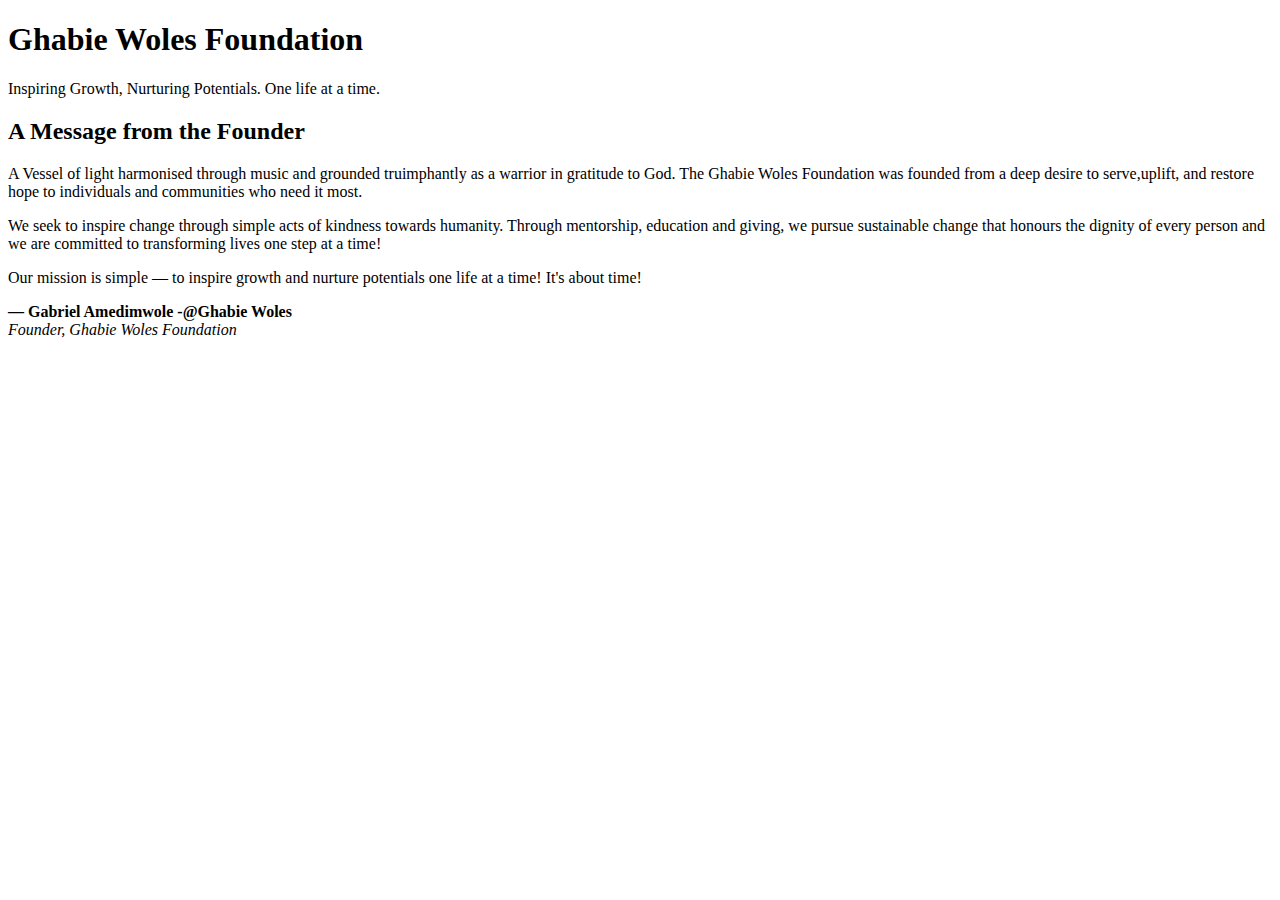
<file: index.html>
<!DOCTYPE html>
<html>
<head>
  <title>Ghabie Woles Foundation</title>
</head>
<body>
  <h1>Ghabie Woles Foundation</h1>
  <p>Inspiring Growth, Nurturing Potentials. One life at a time.</p>
</body>
</html>
<section id="welcome-message">
  <h2>A Message from the Founder</h2>

  <p>
    A Vessel of light harmonised through music and grounded truimphantly as a warrior in gratitude to God.
    The Ghabie Woles Foundation was founded from a deep desire to serve,uplift, and restore hope to individuals and communities who need it most.
  </p>

  <p>
    We seek to inspire change through simple acts of kindness towards humanity.
    Through mentorship, education and giving, we pursue sustainable change that honours the dignity of every person and we are committed to transforming lives one step at a time!
  </p>

  <p>
    Our mission is simple — to inspire growth and nurture potentials one life at
    a time! It's about time!
  </p>

  <p><strong>— Gabriel Amedimwole -@Ghabie Woles</strong><br>
  <em>Founder, Ghabie Woles Foundation</em></p>
</section>
</file>
